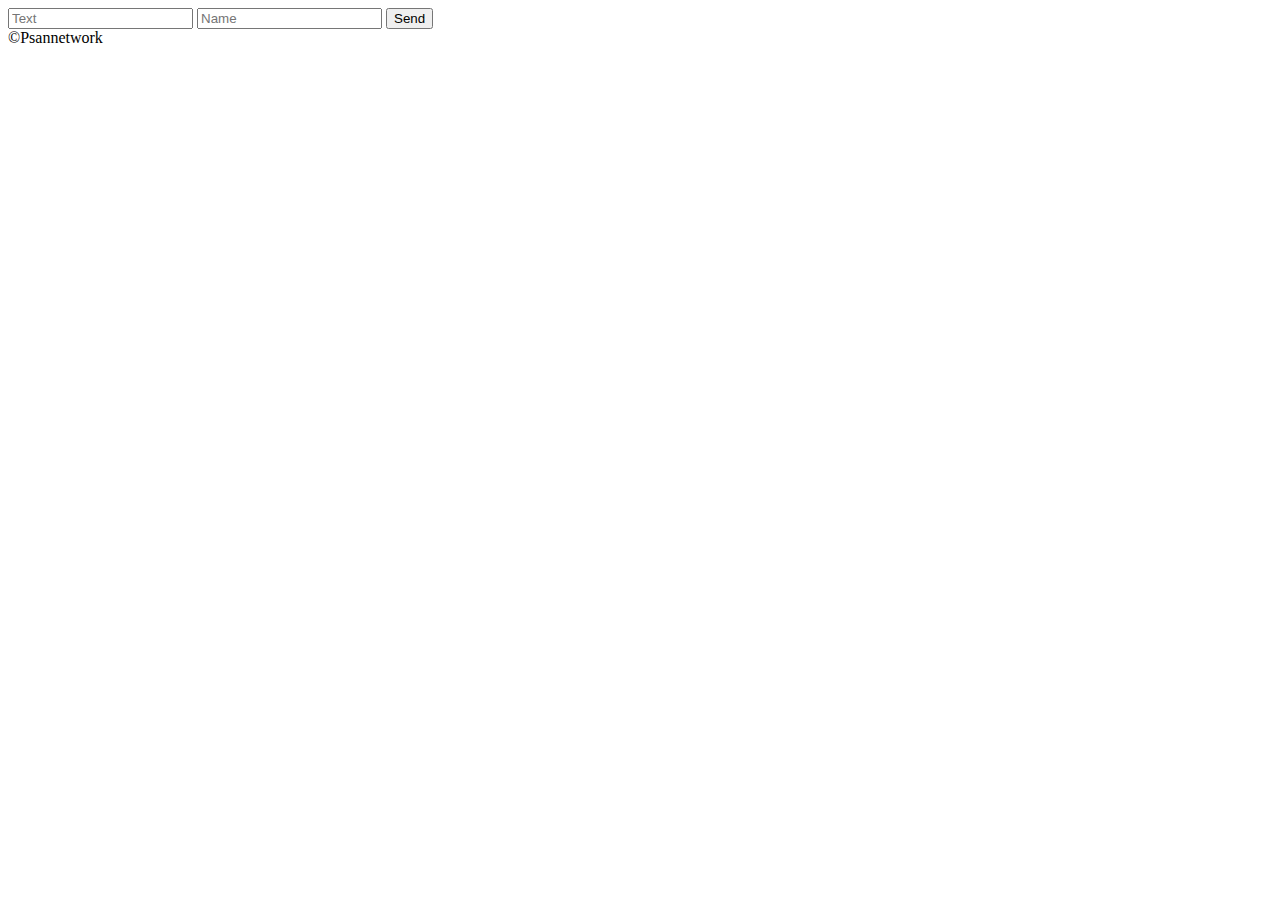
<file: index.html>
<body>
    <div class="chatlist"></div>
    <div class="chatsend">
        <div class="chatcode">
            <input type="text" name="text" placeholder="Text" onkeydown="if(event.keyCode==13){sendData(); return false;}">
            <input type="text" name="name" placeholder="Name">
            <button onclick="sendData()">Send</button>
        </div>
    </div>
<script>
        const idValue = "zEKcAgN3lW3vgJqcTjHjjjXQaMTkbV";
</script>
    <script>
var _0x32df12=_0x2da2;(function(_0x4aa26a,_0x291360){var _0x2baef2=_0x2da2,_0x5e308c=_0x4aa26a();while(!![]){try{var _0x262986=parseInt(_0x2baef2(0x1aa))/0x1*(parseInt(_0x2baef2(0x1a7))/0x2)+-parseInt(_0x2baef2(0x1a6))/0x3*(parseInt(_0x2baef2(0x1a8))/0x4)+parseInt(_0x2baef2(0x1ba))/0x5+-parseInt(_0x2baef2(0x1b6))/0x6+parseInt(_0x2baef2(0x1bd))/0x7+parseInt(_0x2baef2(0x1c7))/0x8*(parseInt(_0x2baef2(0x1bf))/0x9)+parseInt(_0x2baef2(0x1c0))/0xa;if(_0x262986===_0x291360)break;else _0x5e308c['push'](_0x5e308c['shift']());}catch(_0x2c79f5){_0x5e308c['push'](_0x5e308c['shift']());}}}(_0x2e5b,0x440f5));function _0x2da2(_0x2933cb,_0x1822b8){var _0x2e5bfb=_0x2e5b();return _0x2da2=function(_0x2da209,_0x483e2b){_0x2da209=_0x2da209-0x1a1;var _0x2d912d=_0x2e5bfb[_0x2da209];return _0x2d912d;},_0x2da2(_0x2933cb,_0x1822b8);}function _0x403c(_0x112ac2,_0x1dff73){var _0x20e359=_0xb850();return _0x403c=function(_0x629997,_0x2162a8){_0x629997=_0x629997-0x19e;var _0x36d42f=_0x20e359[_0x629997];return _0x36d42f;},_0x403c(_0x112ac2,_0x1dff73);}function _0xb850(){var _0x3ce72a=_0x2da2,_0x27f5bb=[_0x3ce72a(0x1ca),_0x3ce72a(0x1a1),'759064Baihaw',_0x3ce72a(0x1c1),'292385zqkjNo',_0x3ce72a(0x1d2),'textContent',_0x3ce72a(0x1c4),_0x3ce72a(0x1a3),_0x3ce72a(0x1b8),_0x3ce72a(0x1a4),_0x3ce72a(0x1b9),_0x3ce72a(0x1a2),'finally',_0x3ce72a(0x1c5),_0x3ce72a(0x1ad),_0x3ce72a(0x1cc),_0x3ce72a(0x1be),'2909xzBLLs',_0x3ce72a(0x1cf),_0x3ce72a(0x1b1),_0x3ce72a(0x1b0),_0x3ce72a(0x1bb),_0x3ce72a(0x1a9),_0x3ce72a(0x1b4),_0x3ce72a(0x1c3),_0x3ce72a(0x1cd),'50cXLicS',_0x3ce72a(0x1b7),'18306132lnsnlm','text',_0x3ce72a(0x1b3),_0x3ce72a(0x1ae),_0x3ce72a(0x1c8),_0x3ce72a(0x1ac),_0x3ce72a(0x1b5),_0x3ce72a(0x1b2),_0x3ce72a(0x1ab),_0x3ce72a(0x1af),_0x3ce72a(0x1cb),_0x3ce72a(0x1ce),_0x3ce72a(0x1a5),'36njwRHl'];return _0xb850=function(){return _0x27f5bb;},_0xb850();}function _0x2e5b(){var _0x2f569b=['12oJaKTm','4AadpaS','172492vRJGoc','4pmXiiH','152606RNVSaV','21nUoRuN','?id=','258351TJnzta','.chatcode\x20button','483435PQyoqm','querySelector','log','</p>\x0a\x20\x20\x20\x20\x20\x20\x20\x20\x20\x20\x20\x20\x20\x20\x20\x20\x20\x20\x20\x20</div>\x0a\x20\x20\x20\x20\x20\x20\x20\x20\x20\x20\x20\x20\x20\x20\x20\x20','3933492HnDByx','appendChild','disabled','3309654vOrhoZ','.chatcode\x20input[name=\x22name\x22]','beforeend','https://script.google.com/macros/s/AKfycbwfPglE22DreTD3X6s69WdOV3mh3C71a9DSyZLuR3YAz74ADc3b8EyCCJDfc1OogeUt/exec','173955guWxjT','テキスト','insertAdjacentHTML','725907Qrdznu','\x20-\x20','499779tCJGtX','4481080BCOGXx','&text=','shift','30clPplo','11VcPKnJ','catch','.chatlist','16ExsubN','forEach','push','value','then','Error:','Asia/Tokyo','innerHTML','Failed\x20to\x20fetch\x20chat\x20data','json','remove','Failed\x20to\x20send\x20message','.chatcode','ja-JP','&name=','error','.chatcode\x20input[name=\x22text\x22]','createElement'];_0x2e5b=function(){return _0x2f569b;};return _0x2e5b();}var _0x55d624=_0x403c;(function(_0x18bae4,_0x4ade1c){var _0x5d1561=_0x2da2,_0x327711=_0x403c,_0x300d77=_0x18bae4();while(!![]){try{var _0x2e1174=parseInt(_0x327711(0x1b9))/0x1*(parseInt(_0x327711(0x1a6))/0x2)+-parseInt(_0x327711(0x1b6))/0x3*(parseInt(_0x327711(0x1be))/0x4)+-parseInt(_0x327711(0x1ab))/0x5*(parseInt(_0x327711(0x1c0))/0x6)+parseInt(_0x327711(0x1a1))/0x7*(-parseInt(_0x327711(0x1a9))/0x8)+-parseInt(_0x327711(0x1a2))/0x9*(parseInt(_0x327711(0x1c2))/0xa)+-parseInt(_0x327711(0x1ae))/0xb*(parseInt(_0x327711(0x1c6))/0xc)+parseInt(_0x327711(0x1c4))/0xd;if(_0x2e1174===_0x4ade1c)break;else _0x300d77[_0x5d1561(0x1c9)](_0x300d77['shift']());}catch(_0x34d67d){_0x300d77[_0x5d1561(0x1c9)](_0x300d77[_0x5d1561(0x1c2)]());}}}(_0xb850,0x31131));var sendButton=document['querySelector'](_0x55d624(0x1c7)),nameInput=document[_0x32df12(0x1b0)](_0x55d624(0x1c3)),textInput=document[_0x32df12(0x1b0)](_0x55d624(0x1b1));function Getchat(){var _0x263404=_0x32df12,_0x56f12c=_0x55d624,_0x25c42a=_0x56f12c(0x1b2),_0x3245a9=_0x25c42a+_0x56f12c(0x19e)+idValue;fetch(_0x3245a9)['then'](_0x2b071e=>{var _0x57c2a3=_0x2da2,_0xcea189=_0x56f12c;if(!_0x2b071e['ok'])throw new Error(_0xcea189(0x1ba));return _0x2b071e[_0x57c2a3(0x1d0)]();})[_0x263404(0x1cb)](_0x53285c=>{displayChat(_0x53285c);})[_0x56f12c(0x1b5)](_0x11dca7=>{var _0x3520b2=_0x56f12c;console[_0x3520b2(0x1af)](_0x3520b2(0x1b7),_0x11dca7);});}function displayChat(_0x2fde32){var _0x450b91=_0x32df12,_0x400fb3=_0x55d624,_0x424dcc=document[_0x400fb3(0x1bc)](_0x450b91(0x1c6));_0x424dcc[_0x400fb3(0x1a4)]='',_0x2fde32[_0x400fb3(0x1c8)](_0x3a4e33=>{var _0x1729de=_0x450b91,_0x18acc9=_0x400fb3,_0x99b77e=new Date(_0x3a4e33['時間']),_0x7467ed=_0x99b77e['toLocaleString'](_0x18acc9(0x1a8),{'timeZone':_0x18acc9(0x1c1)}),_0x4974a7='\x0a\x20\x20\x20\x20\x20\x20\x20\x20\x20\x20\x20\x20\x20\x20\x20\x20\x20\x20\x20\x20<div\x20class=\x22chat-item\x22>\x0a\x20\x20\x20\x20\x20\x20\x20\x20\x20\x20\x20\x20\x20\x20\x20\x20\x20\x20\x20\x20\x20\x20\x20\x20<p>'+_0x7467ed+_0x18acc9(0x1b8)+_0x3a4e33['名前']+':\x20'+_0x3a4e33[_0x18acc9(0x1bd)]+_0x18acc9(0x1a0);_0x424dcc[_0x1729de(0x1bc)](_0x18acc9(0x1b0),_0x4974a7);});}function sendData(){var _0x267522=_0x55d624;sendButton[_0x267522(0x19f)]=!![];var _0x3953ba=textInput[_0x267522(0x1a7)],_0x10cb20=nameInput[_0x267522(0x1a7)],_0x55a8f5='https://script.google.com/macros/s/AKfycbxRu9DXL6lsTUH_BaIVEV8OEUhzaAKEgWidBkye3e4_jQ8cJYHieBGQLWbWt2kOdG5lxA/exec'+_0x267522(0x19e)+encodeURIComponent(idValue)+_0x267522(0x1aa)+encodeURIComponent(_0x3953ba)+_0x267522(0x1b3)+encodeURIComponent(_0x10cb20);fetch(_0x55a8f5)[_0x267522(0x1a3)](_0x146add=>{var _0x5744f7=_0x267522;if(!_0x146add['ok'])throw new Error(_0x5744f7(0x1ac));return _0x146add[_0x5744f7(0x1c5)]();})['then'](_0x38c456=>{var _0x29ee50=_0x2da2,_0x193d64=_0x267522;console[_0x193d64(0x1bb)](_0x38c456);var _0x3675a4=document[_0x193d64(0x1a5)]('p');_0x3675a4[_0x193d64(0x1ad)]=_0x38c456,document[_0x193d64(0x1bc)](_0x29ee50(0x1d3))[_0x193d64(0x1bf)](_0x3675a4),setTimeout(()=>{var _0x43b045=_0x29ee50,_0x54160f=_0x193d64;_0x3675a4[_0x43b045(0x1d1)](),textInput[_0x54160f(0x1a7)]='';},0x7d0),Getchat();})[_0x267522(0x1b5)](_0x5a40ca=>{var _0x4e6cbd=_0x267522;console[_0x4e6cbd(0x1af)](_0x4e6cbd(0x1b7),_0x5a40ca);})[_0x267522(0x1b4)](()=>{var _0x9da268=_0x267522;sendButton[_0x9da268(0x19f)]=![];});}setInterval(function(){Getchat();},0x2710),Getchat();
    </script>
    <footer>©Psannetwork</footer>
</body>
</file>
